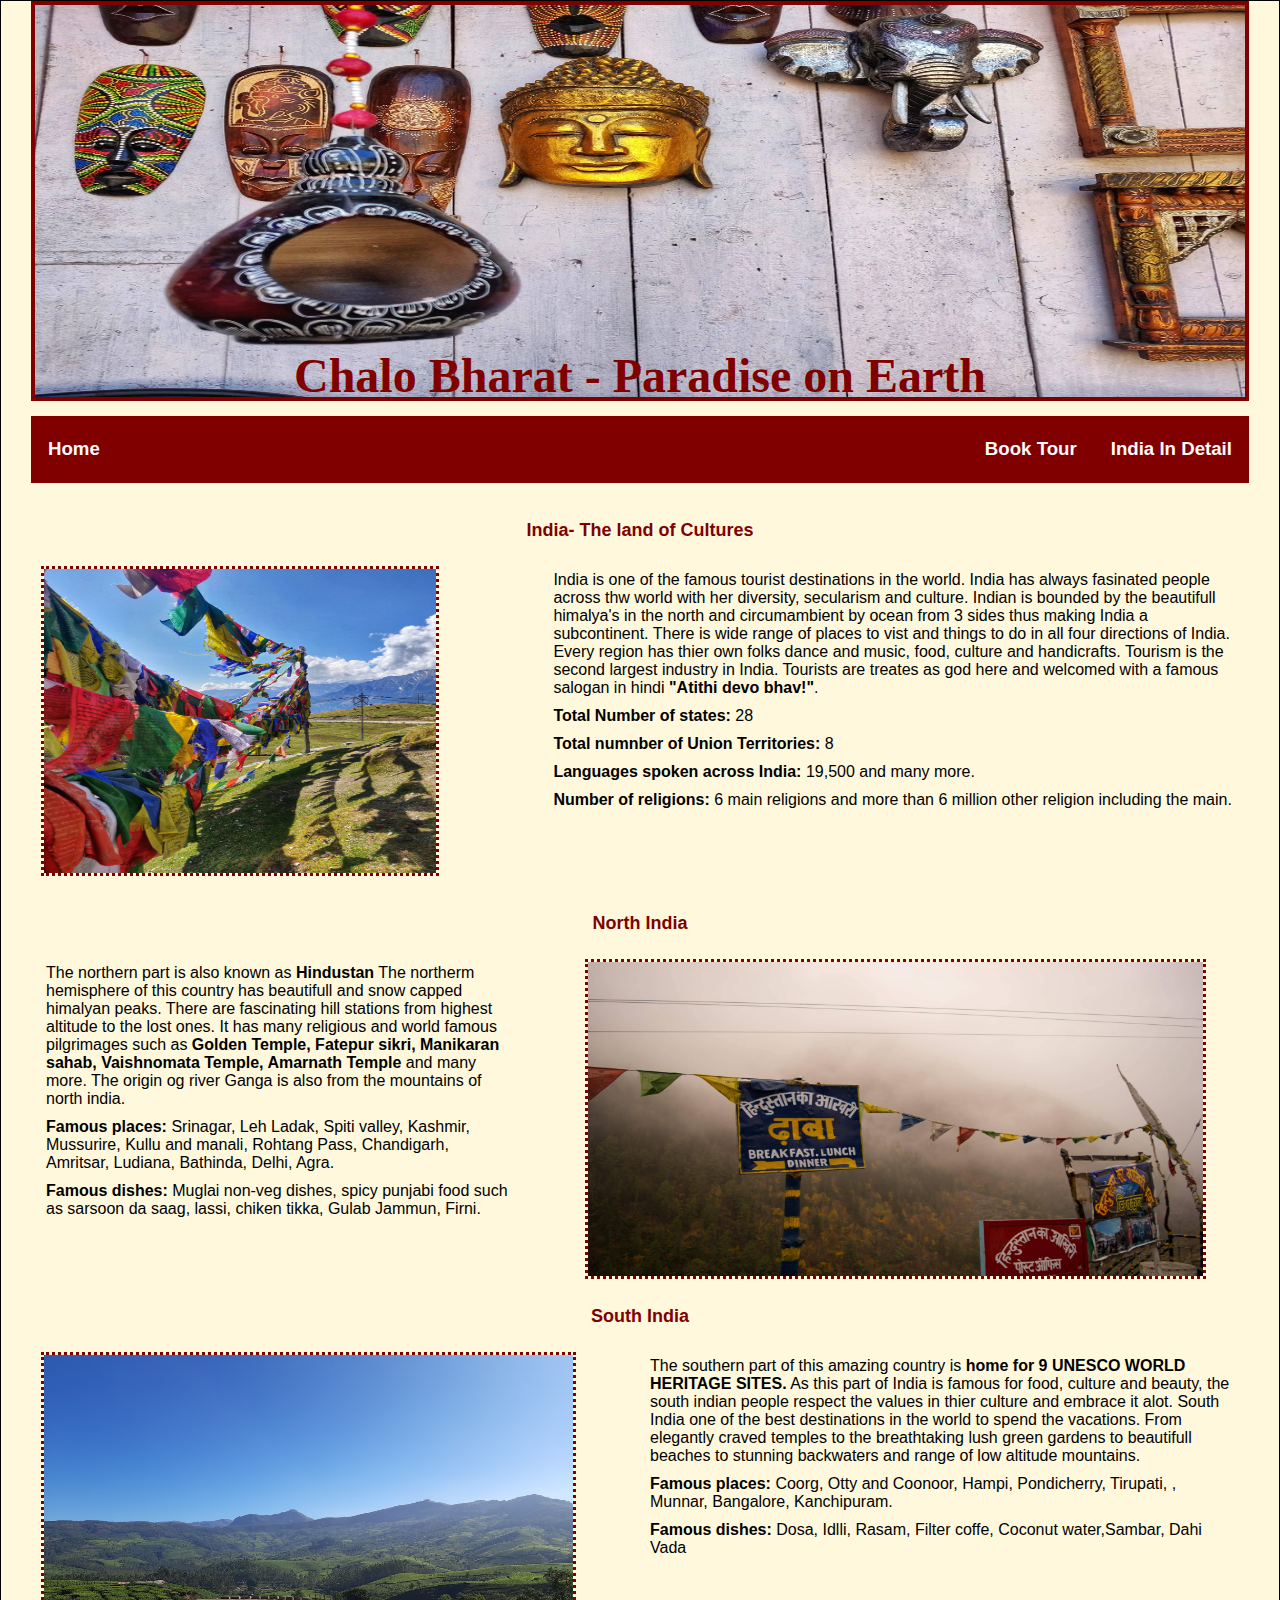
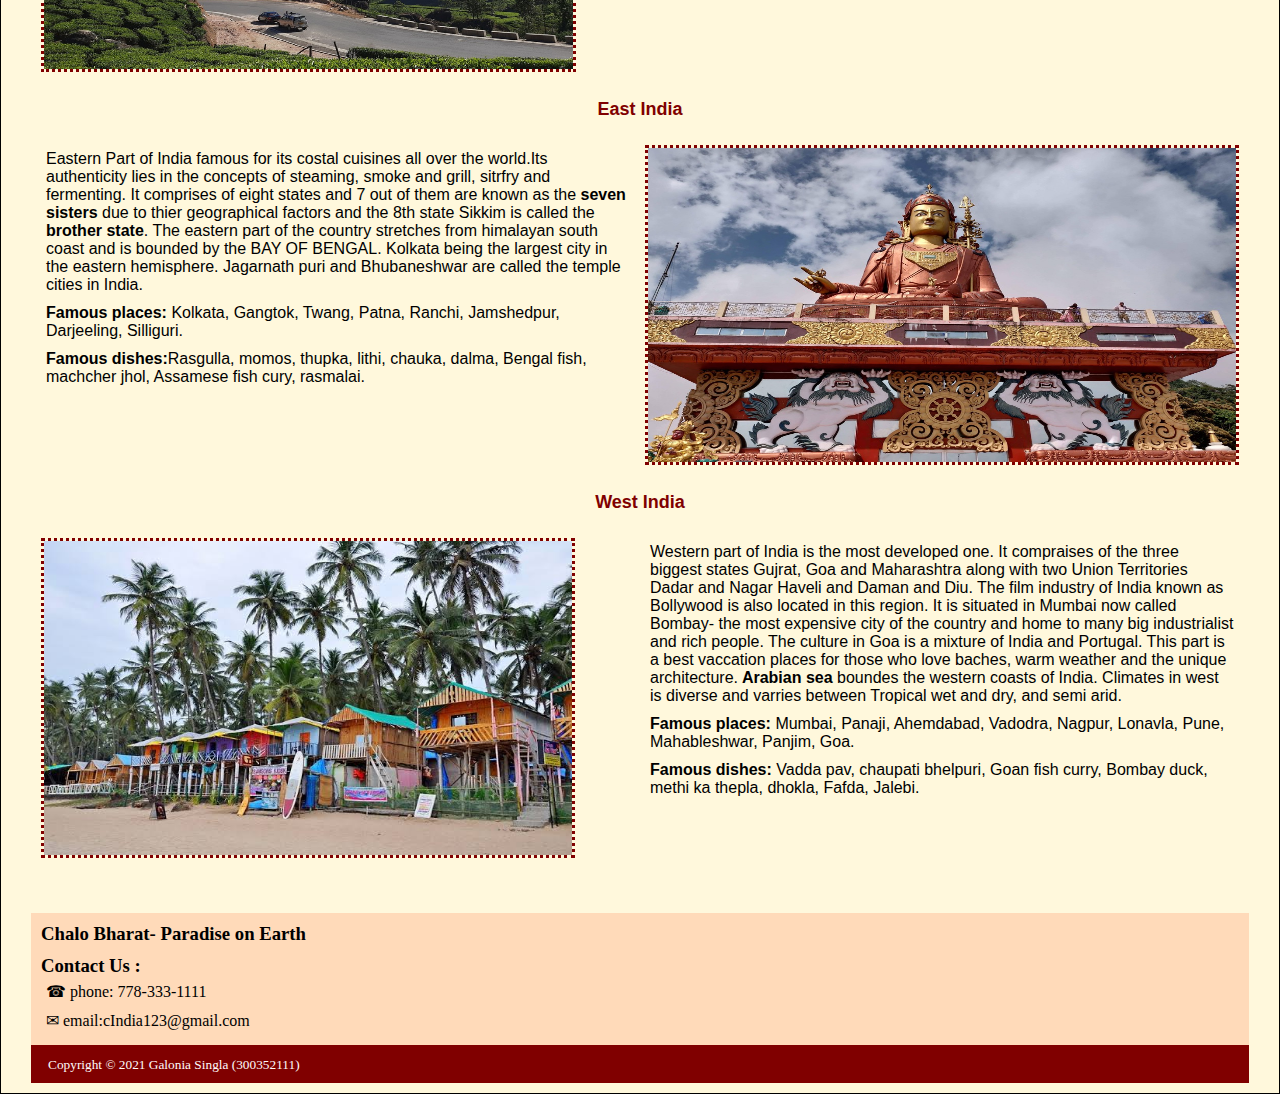
<file: index.html>
<!DOCTYPE html>
<html>
    <head>
        <title>Project</title>
        <meta charset="utf-8">
        <meta name="author" content="Galonia">
        <meta name="viewport" content="width=device-width">
        <link href="css/project_GSi52111.css" rel="stylesheet">
        <script src="script/project_GSi52111.js"></script>

    </head>
    <body>
        <header>
            <h2>Chalo Bharat - Paradise on Earth</h2>
        </header>
        <nav>
            <ul>
                <li id="nav1" ><a href="index.html">Home</a></li>
                <li class="nav2"><a href="page2_GSi52111.html">India In Detail</a></li>
                <li class="nav2"><a href="page3_GSi52111.html">Book Tour</a></li>
                
            </ul>
        </nav>
        <article>
            <h2>India- The land of Cultures</h2>
            <section class="i1">
                <figure>
                    <img src="images/IMG_20191012_114613-01.jpeg" alt="indian diversity">
                </figure>
            </section>
            <section class="i2">
                <p>
                    India is one of the famous tourist destinations in the world. India has always fasinated people across thw world with her diversity, secularism and culture.
                    Indian is bounded by the beautifull himalya's in the north and circumambient by ocean from 3 sides thus making India a subcontinent. 
                    There is wide range of places to vist and things to do in all four directions of India. Every region has thier own folks dance and music, food, culture and handicrafts.
                    Tourism is the second largest industry in India. 
                    Tourists are treates as god here and welcomed with a famous salogan in hindi <strong>"Atithi devo bhav!"</strong>.
                </p>
                <p>
                    <strong>Total Number of states:</strong> 28
                    </p>
                    <p>

                    <strong>Total numnber of Union Territories: </strong>8
                </p>
                <p>
                    <strong> Languages spoken across India:</strong> 19,500 and many more.
                </p>
                <p>
                   <strong>Number of religions:</strong> 6 main religions and more than 6 million other religion including the main.
                </p>
            </section>
        </article>
        <article>
            <h2>North India</h2>
            <section id="n1">
                <p>
                    The northern part is also known as <strong>Hindustan</strong>
                    The northerm hemisphere of this country has beautifull and snow capped himalyan peaks.
                    There are fascinating hill stations from highest altitude to the lost ones.
                    It has many religious and world famous pilgrimages such as <strong>Golden Temple, Fatepur sikri, Manikaran sahab, Vaishnomata Temple, Amarnath Temple</strong> and many more.
                    The origin og river Ganga is also from the mountains of north india.
                </p>
                <p>
                    <strong>Famous places:</strong> Srinagar, Leh Ladak, Spiti valley, Kashmir, Mussurire, Kullu and manali, Rohtang Pass, Chandigarh, Amritsar, Ludiana, Bathinda, Delhi, Agra.
                </p>
                <p>
                    <strong> Famous dishes:</strong> Muglai non-veg dishes, spicy punjabi food such as sarsoon da saag, lassi, chiken tikka, Gulab Jammun, Firni.

                </p>
            </section>
            <section id="n2">
                <figure>
                    <img src="images/20211017-DSC_1452.jpg" alt="northern india">
                </figure>
            </section>
        </article>
        <article>
            <h2>South India</h2>
            <section id="s1">
                <figure>
                    <img src="images/20191227_093310.jpg">
                </figure>
            </section>
            <section id="s2">
                <p>
                    The southern part of this amazing country is<strong> home for 9 UNESCO WORLD HERITAGE SITES.</strong>
                    As this part of India is famous for food, culture and beauty, the south indian people respect the values in thier culture and embrace it alot.
                    South India one of the best destinations in the world to spend the vacations. 
                    From elegantly craved temples to the breathtaking lush green gardens to beautifull beaches to stunning backwaters and range of low altitude mountains.

                </p>
                <p >
                   <strong>Famous places:</strong>  Coorg, Otty and Coonoor, Hampi, Pondicherry, Tirupati, , Munnar, Bangalore, Kanchipuram.
                </p>
                <p>
                    <strong> Famous dishes:</strong> Dosa, Idlli, Rasam, Filter coffe, Coconut water,Sambar, Dahi Vada
                </p>
            </section>
        </article>
        <article>
            <h2>East India</h2>
            <section id="e1">
                <p>
                    Eastern Part of India famous for its costal cuisines all over the world.Its authenticity lies in the concepts of steaming, smoke and grill, sitrfry and fermenting.
                    It comprises of eight states and 7 out of them are known as the<strong> seven sisters</strong> due to thier geographical factors and the 8th state Sikkim is called the <strong>brother state</strong>. The eastern part of the country stretches from himalayan south coast and is bounded by the BAY OF BENGAL.
                    Kolkata being the largest city in the eastern hemisphere. Jagarnath puri and Bhubaneshwar are called the temple cities in India.


                </p>
                <p><strong>Famous places:</strong> Kolkata, Gangtok, Twang, Patna, Ranchi, Jamshedpur, Darjeeling, Silliguri.
                </p>
                <p>
                    <strong> Famous dishes:</strong>Rasgulla, momos, thupka, lithi, chauka, dalma, Bengal fish, machcher jhol, Assamese fish cury, rasmalai.
                </p>
            </section>
            <section id="e2">
                <figure>
                    <img src="images/IMG_20180619_141636.jpg" alt="eastern india">
                </figure>
            </section>
        </article>
        <article id="page1">
            <h2>West India</h2>
            <section id="w1">
                <figure>
                    <img src="images/images (1).jpeg" alt="western india">
                </figure>
            </section>
            <section id="w2">
                <p>
                    Western part of India is the most developed one. It compraises of the three biggest states Gujrat, Goa and Maharashtra along with two Union Territories Dadar and Nagar Haveli and Daman and Diu. The film industry of India known as Bollywood is also located in this region. It is situated in Mumbai now called Bombay- the most expensive city of the country and home to many big industrialist and rich people.

                    The culture in Goa is a mixture of India and Portugal. This part is a best vaccation places for those who love baches, warm weather and the unique architecture.<strong>
                    Arabian sea </strong>boundes the western coasts of India. Climates in west is diverse and varries between Tropical wet and dry, and semi arid.
                </p>
                <p><strong>Famous places:</strong> Mumbai, Panaji, Ahemdabad, Vadodra, Nagpur, Lonavla, Pune, Mahableshwar, Panjim, Goa.
                </p>
                <p>
                    <strong> Famous dishes:</strong> Vadda pav, chaupati bhelpuri, Goan fish curry, Bombay duck, methi ka thepla, dhokla, Fafda, Jalebi.
                </p>
            </section>
        </article>
        
        <article id="contact">
            <section>
                <h3>Chalo Bharat- Paradise on Earth</h3>
             </section>
            </section>
            <section>
                <h3>Contact Us :</h3>
                
                    <p> &phone; phone: 778-333-1111</p>
                    <p> &#9993; email:cIndia123@gmail.com </p>
                
            </section>
        </article>
        <footer>
            <small>
                Copyright &copy; 2021 Galonia Singla (300352111)
            </small>
        </footer>

    </body>
</html>
</file>
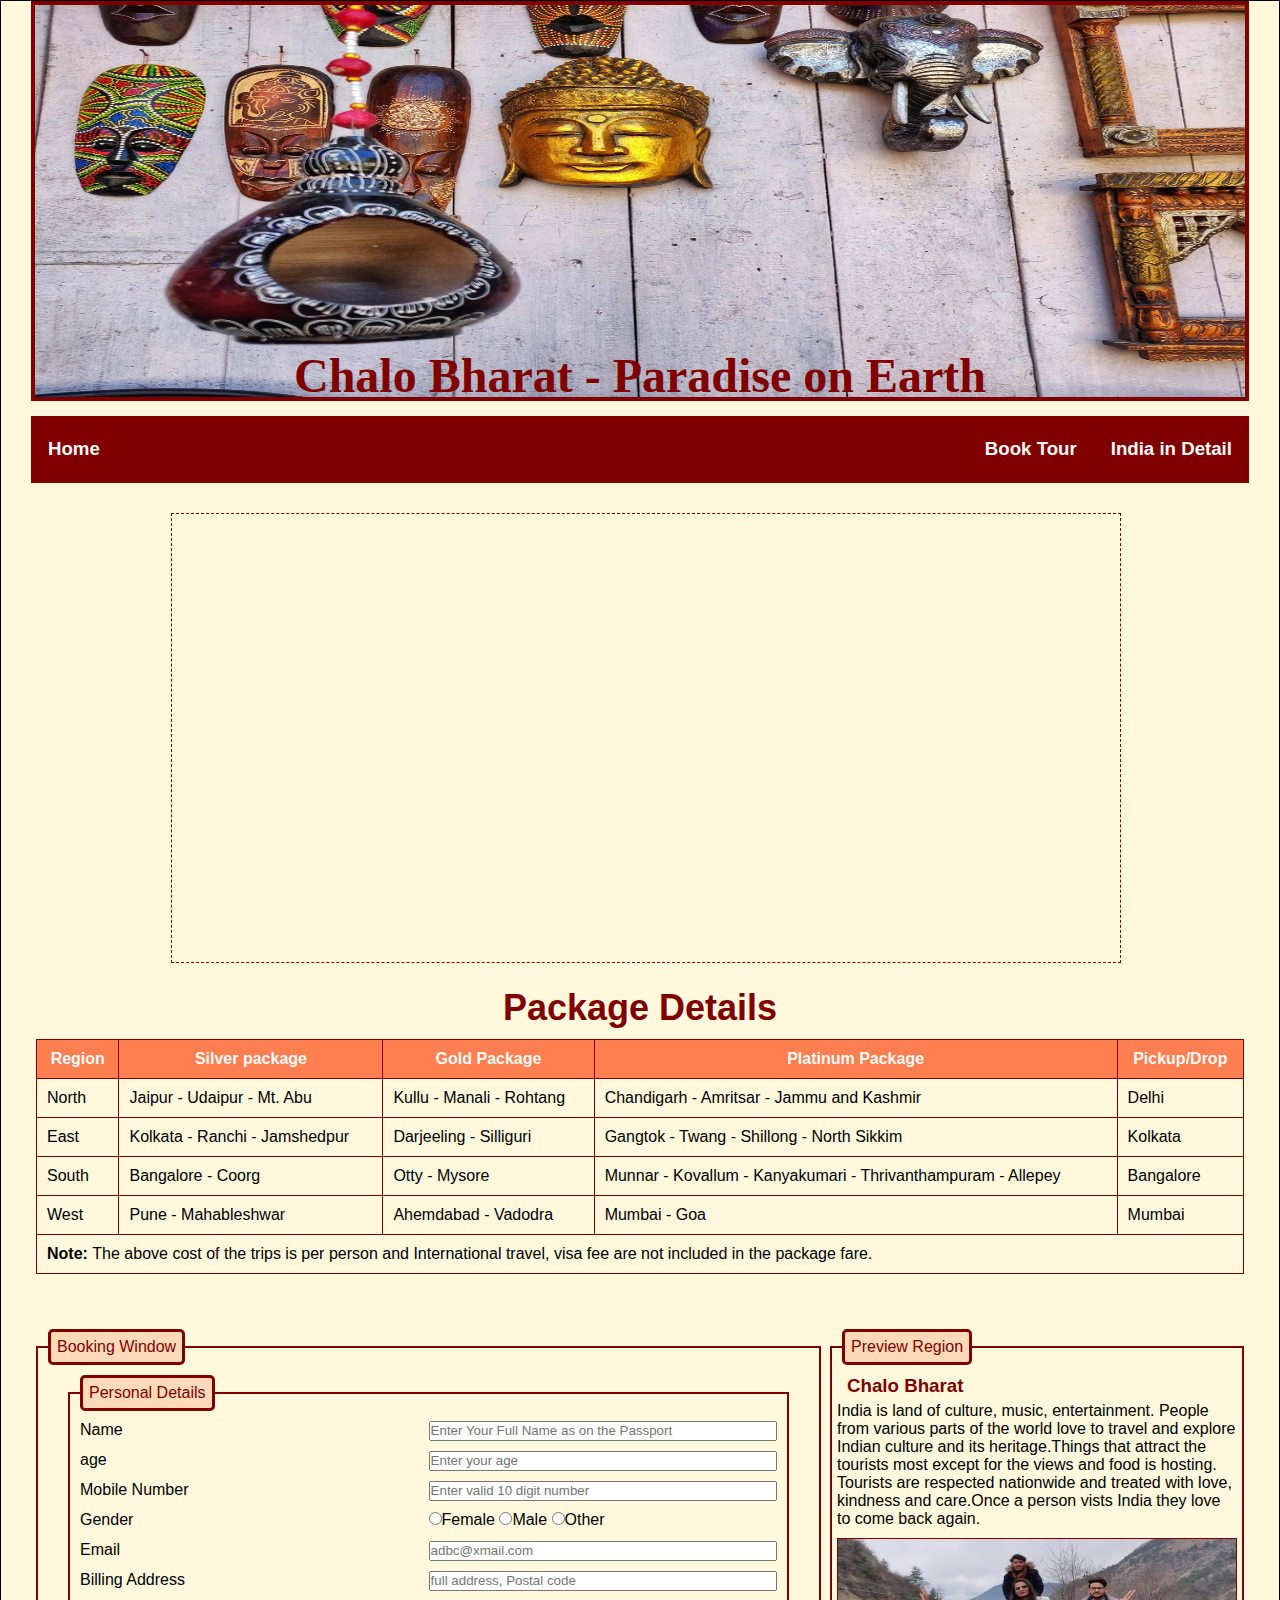
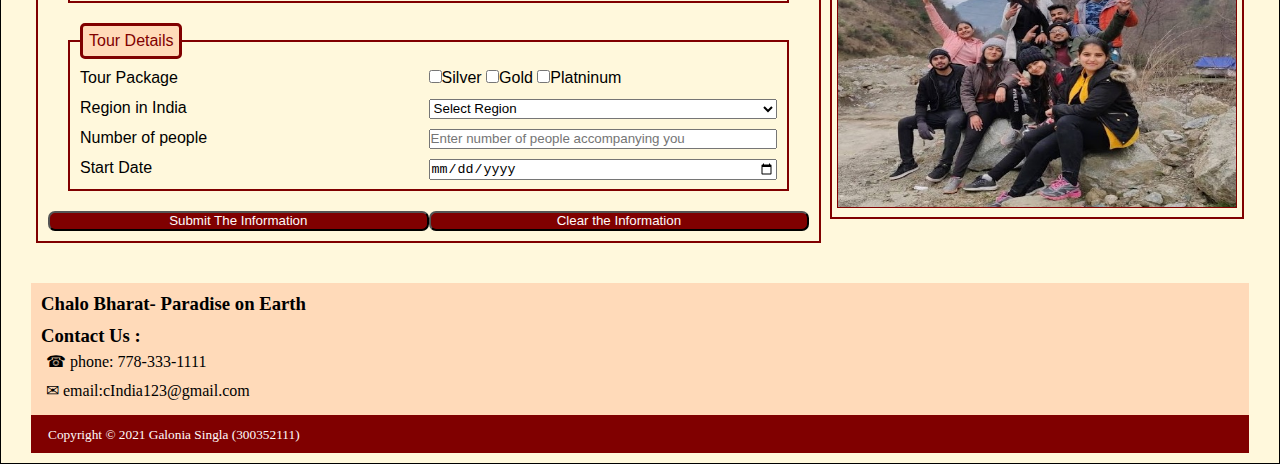
<file: page3_GSi52111.html>
<!DOCTYPE html>
<html>
    <head>
        <title>Project</title>
        <meta charset="utf-8">
        <meta name="author" content="Galonia">
        <meta name="viewport" content="width=device-width">
        <link href="css/project_GSi52111.css" rel="stylesheet">
        <script src="script/project_GSi52111.js"></script>

    </head>
    <body>
        <header>
            <h2>Chalo Bharat - Paradise on Earth</h2>
        </header>
        <nav>
            <ul>
                <li id="nav1" ><a href="index.html">Home</a></li>
                <li class="nav2"><a href="page2_GSi52111.html">India in Detail</a></li>
                <li class="nav2"><a href="page3_GSi52111.html">Book Tour</a></li>
                
            </ul>
        </nav>
        
        <article >
            <section>
                <p >
                    <iframe class="videosec" width="80%" height="70%" src="https://www.youtube.com/embed/uIjsc_ifIS0" title="YouTube video player" frameborder="0" allow="accelerometer; autoplay; clipboard-write; encrypted-media; gyroscope; picture-in-picture" allowfullscreen></iframe>
                </iframe>
                </p>
                
            </section>
        </article>
        <article class="tab">
            <table >
                <caption><h2>Package Details</h2></caption>
                <thead>
                    <tr>
                        <th>Region</th>
                        <th>Silver package</th>
                        <th>Gold Package</th>
                        <th>Platinum Package</th>
                        <th>Pickup/Drop</th>
                    </tr>
                </thead>
                <tbody id="t1">
                    <tr>
                        <td>North</td>
                        <td>Jaipur - Udaipur - Mt. Abu</td>
                        <td>Kullu - Manali - Rohtang</td>
                        <td>Chandigarh - Amritsar - Jammu and Kashmir</td>
                        <td rowspan="2">Delhi</td>
                    </tr>
                </tbody>
                <tbody id="t3">
                    <tr>
                        
                        <td>East</td>
                        <td>Kolkata - Ranchi - Jamshedpur</td>
                        <td>Darjeeling - Silliguri</td>
                        <td>Gangtok - Twang - Shillong - North Sikkim</td>
                        <td>Kolkata</td>
                        
                    </tr>
                </tbody>
                
                <tbody id="t2">
                    <tr>
                        
                        <td>South</td>
                        <td>Bangalore - Coorg</td>
                        <td>Otty - Mysore</td>
                        <td>Munnar - Kovallum - Kanyakumari - Thrivanthampuram - Allepey </td>
                        <td >Bangalore</td>
                        
                    </tr>
                </tbody>
                <tbody id="t4">
                    <tr>
                        
                        <td>West</td>
                        <td>Pune - Mahableshwar</td>
                        <td>Ahemdabad - Vadodra</td>
                        <td>Mumbai - Goa</td>
                        <td>Mumbai</td>
                        
                    </tr>
                </tbody>
                <tfoot id="t5">
                    <tr>
                        
                        <td colspan="5"><strong>Note: </strong> The above cost of the trips is per person and International travel, visa fee are not included in the package fare.</td>
                        
                    </tr>
                </tfoot>

            </table>
            </article>
            <article>
            <form name="bookt" action="" method="get" enctype="application/x-www-form-urlencoded">
                <fieldset id="bw" >
                    <legend id="main">Booking Window</legend>
                <fieldset class="f1">
                    <legend>Personal Details</legend>
                    <div>
                        <label for="uname">Name</label>
                        <input type="text" name="uname" placeholder="Enter Your Full Name as on the Passport" id="uname" required>
                    </div>
                    <div>
                        <label for="uage">age</label>
                        <input type="number" name="uage" placeholder="Enter your age" id="uage" required></div>
                    <div>
                        <label for="mobile">Mobile Number</label>
                        <input type="tel" name="mobile" placeholder="Enter valid 10 digit number" id="mobile" pattern="^\d{3}-\d{3}-\d{4}$" required></div>
                    <div>
                        <label for="ugender">Gender</label>
                        <span>
                            <input type="radio" name="ugender" value="female" id="ugender" required>Female
                            <input type="radio" name="ugender" value="male" id="ugender" required>Male
                            <input type="radio" name="ugender" value="other" id="ugender" required>Other
                        </span></div>
                    <div>
                        <label for="uemail">Email</label>
                        <input type="email" name="uemail" placeholder="adbc@xmail.com" id="uemail" required></div>
                    <div>
                        <label for="baddress">Billing Address</label>
                        <input type="text" name="baddress" placeholder="full address, Postal code" id="baddress" required></div>

                </fieldset>
                <fieldset class="f1">
                    <legend>Tour Details</legend>
                    
                    <div>
                        <label for="treg">Tour Package</label>
                        <span>
                            <input type="checkbox" name="treg" value="silver" id="treg1" required>Silver 
                            <input type="checkbox" name="treg" value="gold" id="treg2" required>Gold 
                            <input type="checkbox" name="treg" value="platinum" id="treg3" required>Platninum 

                        </span>
                    </div>
                    <div>
                        <label for="tpack">Region in India</label>
                        <select  name="tpack" onchange="regionimage(this)" required>
                        <option value="images/IMG-20190224-WA0046.jpg">Select Region</option>
                        <option value="images/IMG-20190224-WA0042.jpg" >North India</option>
                            
                        <option value="images/20191225_180018.jpg">South India</option>
                        <option value="images/images.jpeg">West India</option>
                        <option value="images/IMG_20180619_124520.jpg">East India</option>
                    </select></div>

                
                    
                    <div>
                        <label for="people">Number of people</label>
                        <input type="number" name="people" placeholder="Enter number of people accompanying you" id="people" required min="2" max="7"></div>
                     </div>
                    <div>
                        <label for="sdate">Start Date</label>
                        <input type="date" name="sdate"  id="sdate" min="2021-12-01" max="2020-12-01" required></div>
                    
                    </div>

                </fieldset>
                
                    <input type="hidden" name="page4" value="page">
                    <div id="button">
                        <input type="submit" name="sub" value="Submit The Information" onclick="runform(this.form)">
                        <input type="reset" name="clr" value="Clear the Information">
                    
                    </div>
                    
                </fieldset>
                <fieldset id="pd">

                    <legend>Preview  Region</legend>
                    <h3>Chalo Bharat</h3>
                    <p>India is land of culture, music, entertainment. People from various parts of the world love to travel and explore Indian culture and its heritage.Things that attract the tourists most except for the views and food is hosting. Tourists are respected nationwide and treated with love, kindness and care.Once a person vists India they love to come back again.</p>
                    <p>
                        <img src="images/IMG-20190224-WA0046.jpg" id="reimg">
                    </p>

                </fieldset>
            </form>
        </article>
        <article id="contact">
            <section>
                <h3>Chalo Bharat- Paradise on Earth</h3>
             </section>
            </section>
            <section>
                <h3>Contact Us :</h3>
                
                    <p> &phone; phone: 778-333-1111</p>
                    <p> &#9993; email:cIndia123@gmail.com </p>
                
            </section>
        </article>
        <footer>
            <small>
                Copyright &copy; 2021 Galonia Singla (300352111)
            </small>
        </footer>

    </body>
</html>
</file>
<file: css/project_GSi52111.css>
*{
    margin: 0%;
    padding: 0%;
    box-sizing: border-box;
}

html{
    background-color: snow;
}
body{
    background-color: cornsilk;
    width: 100%;
    border: 1px solid black;
    padding: 0 30px 10px;
    min-height: 500px;
}

header{
    background-image: url('../images/IMG_20190330_143259-01.jpeg');
    height: 400px;
    background-size: 100% 100%;
    
    text-align: right;
    background-color: maroon;
    border: 4px solid maroon;

}
header>h2{
    text-align: center;
    font-size: xxx-large;
    padding-top: 343px;
    color: maroon;
    
}
nav{
    margin: 15px 0;
    padding: 0;
    width: 100%;
    
}

nav>ul{
    list-style-type:none;
    
    margin: 0;
    padding: 0;
    
    overflow: hidden;
    
    background-color: maroon;
}


#nav1{
    float: left;

}
li{
    float:right;
    
}


nav>ul>li{
    
    
    
    line-height: 2.5em;
    text-align: center;
    font-family: Arial, Helvetica, sans-serif;
    font-size: 14pt;
}
nav>ul>li>a{
    display: block;
    text-decoration: none;
    color: snow;
    padding: 10px 17px;
    font-weight: bold;
}
ul>li>a:hover{
    background-color: blanchedalmond;
    border-bottom: 1px solid black;
    color: black;
}
footer{
    background-color: maroon;
    clear: both;
    height: 20%;
    padding: 10px 17px;
    font-size: medium;
    color: snow;

}
#contact{
    clear: both;
    background-color: peachpuff;
    font-family:'Times New Roman', Times, serif;
    margin-top: 10%;
    
}
#page1{
    margin-bottom: 10%;
}
article, section,p{
    padding: 5px;
}
article{
    
    font-family: Verdana, Geneva, Tahoma, sans-serif;
    width: 100%;
    clear: left;
    
}
.i1{
    float: left;
    width: 42%;
    height: 350px;
    padding-top: 25px;

    
}
.i1>figure>img{
    height: 310px;
    width: 80%;
    border: 3px dotted maroon;
}
.i2{
    float: right;
    width: 58%;
    height: 350px;
    padding-top: 25px;
    
    
}
#n1{
    float: left;
    width: 40%;
    height: 350px;
    padding-top: 25px;
    
    
    

}

#n2>figure>img{
    height: 320px;
    width: 95%;
    border: 3px dotted maroon;
}
#n2{
    float: right;
    width: 55%;
    height: 350px;
    padding-top: 25px;
    
    

}
#s1{
    float: left;
    width: 50%;
    height: 350px;
    padding-top: 25px;
    

}
#s1>figure>img{
    height: 320px;
    width: 90%;
    border: 3px dotted maroon;
}
#s2{
    float: right;
    width: 50%;
    height: 350px;
    padding-top: 25px;
    

}
#e1{
    float: left;
    width: 50%;
    height: 350px;
    padding-top: 25px;
    

}

#e2>figure>img{
    height: 320px;
    width: 100%;
    border: 3px dotted maroon;
}
#e2{
    float: right;
    width: 50%;
    height: 350px;
    padding-top: 25px;
    

}
#w1{
    float: left;
    width: 45%;
    height: 350px;
    padding-top: 25px;

    margin-bottom: 25px;
    
    

}
#w2{
    float: right;
    width: 50%;
    height: 350px;
    padding-top: 25px;

    margin-bottom: 50px;
    
    

}

#w1>figure>img{
    height: 320px;
    width: 100%;
    border: 3px dotted maroon;
}
article>h2{
    color: maroon;
    padding-top: 17px;
    text-align: center;
    font-size: large;
}


table{
    border: 1px double maroon;
    border-collapse: collapse;
    width: 100%;

}
td,th{
    border: 1px double maroon;
    padding: 10px;
}
thead{
    background-color: coral;
    color: snow;
}
caption{
    font-size: x-large;
    color: maroon;
    margin-bottom: 10px;
    
}





form{
    padding-top: 35px;
}





form> fieldset{
    flex: 1 1 40%;
    height: 50%;
}
fieldset>p>img{
    width: 400px;
    height: 270px;
    border: 1px solid maroon;
}
fieldset>h3{
    color: maroon;
    margin-left: 15px;
    margin-top: 10px;
}

fieldset{
    margin-bottom: 20px;
    height: 70%;
    flex: 1 1 50%;
    margin-top: 10px;
    border:2px solid maroon;
}

legend{
    padding: 6px;
    background-color: peachpuff;
    border: 3px solid maroon;
    color: maroon;
    border-radius: 5px;
    margin-left: 10px;
}
.f1{
    margin-right: 30px;
    margin-left: 30px;
}
fieldset > div{
    display: flex;
    flex-flow: row wrap;
    margin: 10px;
    height: 20px;
}
fieldset>div>*{
    
    flex: 1 1 200px;
}
input[type="submit"],input[type="reset"]{
    background-color: maroon;
    color: snow;
    border-radius: 7px;

    
    
}

select:focus{
    background-color: honeydew;
}
input#uname:focus:valid{
    background-color: honeydew;
}
input#uage:focus:valid{
    background-color: honeydew;
}
input#mobile:focus:valid{
    background-color: honeydew;
}
input#uemail:focus:valid{
    background-color: honeydew;
}

input#ugender:focus:valid{
    background-color: honeydew;
}
input#treg:focus:valid{
    background-color: honeydew;
}

#bw{
    width: 65%;
    float :left;
    margin-bottom: 40px;
    
    
}
#pd{
    width: 33%;
    float: right ;
    margin-bottom: 40px;
}


.ngrid{
    display: grid;
    grid-template-columns: repeat(8, 1fr);
    grid-template-rows: repeat(10,5vw);
    gap: 15px;
}
.gridimage{
    width: 100%;
    height: 100%;
    object-fit: cover;
    
    
    

}
figcaption{
    color: maroon;
    font-family: cursive;
}
aside{
    width: 30%;
    float: left;
    height: 800px;
    background-color: coral;
    opacity: 5px;
    color: snow;
    border: 2px solid maroon;
    padding-bottom: 20px;
    padding-left: 10px;
    padding-right: 10px;
    margin-right: 30px;

    font-family: -apple-system, BlinkMacSystemFont, 'Segoe UI', Roboto, Oxygen, Ubuntu, Cantarell, 'Open Sans', 'Helvetica Neue', sans-serif;
}
aside>h3{
    text-align: center;
    color: black;
    padding-top: 10px;
    font-size: large;
}
.ngrid{
    margin: 10px 10px 10px 10px;
}
#g1{
    grid-column-start: 1;
    grid-column-end: 4;
    grid-row-start: 1;
    grid-row-end: 4;

}
#g5{
    grid-column-start: 4;
    grid-column-end: 7;
    grid-row-start: 1;
    grid-row-end: 6;

}

#g9{
    grid-column-start: 7;
    grid-column-end: 9;
    grid-row-start: 1;
    grid-row-end: 6;

}

#g8{
    grid-column-start: 4;
    grid-column-end: 7;
    grid-row-start: 4;
    grid-row-end: 9;

}

#g7{
    grid-column-start: 1;
    grid-column-end: 4;
    grid-row-start: 4;
    grid-row-end: 7;

}
#g6{
    grid-column-start: 1;
    grid-column-end: 5;
    grid-row-start: 8;
    grid-row-end: 11;
    

}
#g4{
    grid-column-start: 5;
    grid-column-end: 9;
    grid-row-start: 9;
    grid-row-end: 12;
    

}
#g3{
    
    grid-column-start: 5;
    grid-column-end: 9;
    grid-row-start: 6;
    grid-row-end: 12;
}
.mod{
    border: 2px solid maroon;
    width: 50%;
    margin: auto;
    padding: 10px;
    background-color: cornsilk;
}
.videosec{
    border: 1px dashed maroon;
    margin-left: 125px;
    height: 450px;
}
.southdive{
    width: 40%;
    height: 320px;
    margin-left: 375px;
    border: 2px dashed maroon;
    margin-top: 20px;
    margin-bottom: 10px;

}
.southhead{
    color: maroon;
    font-family:Verdana, Geneva, Tahoma, sans-serif;
    font-size: large;
    font-weight: bold;
    text-align: center;
    margin-top: 25px;
    
}


@media only screen and (max-width: 600px)
{
    header>h2{
        font-size: x-large;
        
    }
    li{
        float: none;
        width: 100%;
        border: 1px solid black;
    }
    .ngrid{
        flex: 100%;
        max-width: 100%;
    }
    .videosec{
        margin-left: 0px;
        width: 50%;
        height: 250px;
    }
    .tab{
        overflow-x: auto;
    }
    
#bw{
    float: none;
    margin-left: 0;
}
#pd{
    float: none;

    margin-left: 0;
    width: 40%;
}
fieldset> div> *{
    flex: 1 1 40%;
}


}
@media only screen and (max-width: 800px)
{
    .ngrid{
        flex: 100%;
        max-width: 100%;
    }
    aside{
        height:900px;
    }
    .southdive{
        width: 40%;
        height: 220px;
        margin-left: 205px;
        border: 2px dashed maroon;
        margin-top: 20px;
        margin-bottom: 10px;
    
    }#bw{
        float: none;
        margin-left: 95px;
    }
    #pd{
        float: none;
        margin-left: 115px;
    }
    .videosec{
        margin-left: 72px;
    }

}
</file>
